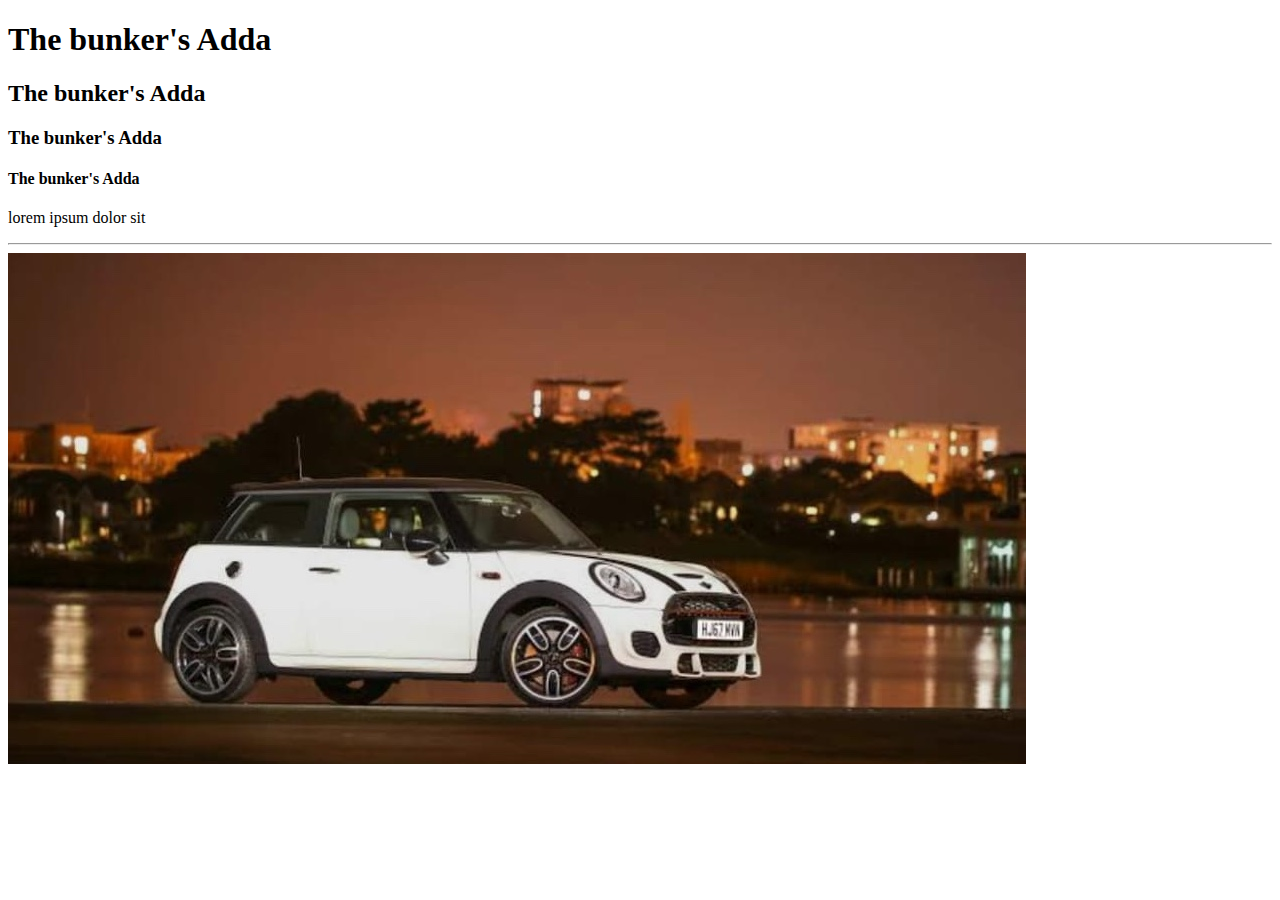
<file: index.html>
<!DOCTYPE html>
<html lang="en">
<head>
    <meta charset="UTF-8">
    <meta name="viewport" content="width=device-width, initial-scale=1.0">
    <title>Document</title>
</head>
<body>
    <h1> The bunker's Adda</h1>
    <h2> The bunker's Adda</h2>
    <h3>The bunker's Adda</h3>
    <h4>The bunker's Adda</h4>
    <p>lorem ipsum dolor sit </p>
    <hr>   
       <!-- <a href="Car.jpeg">Car</a>
        <br> -->
        <a href="Car.jpeg"> <img src="Car2.jpeg" alt="Mini Cooper"></a>
</body>
</html>
</file>
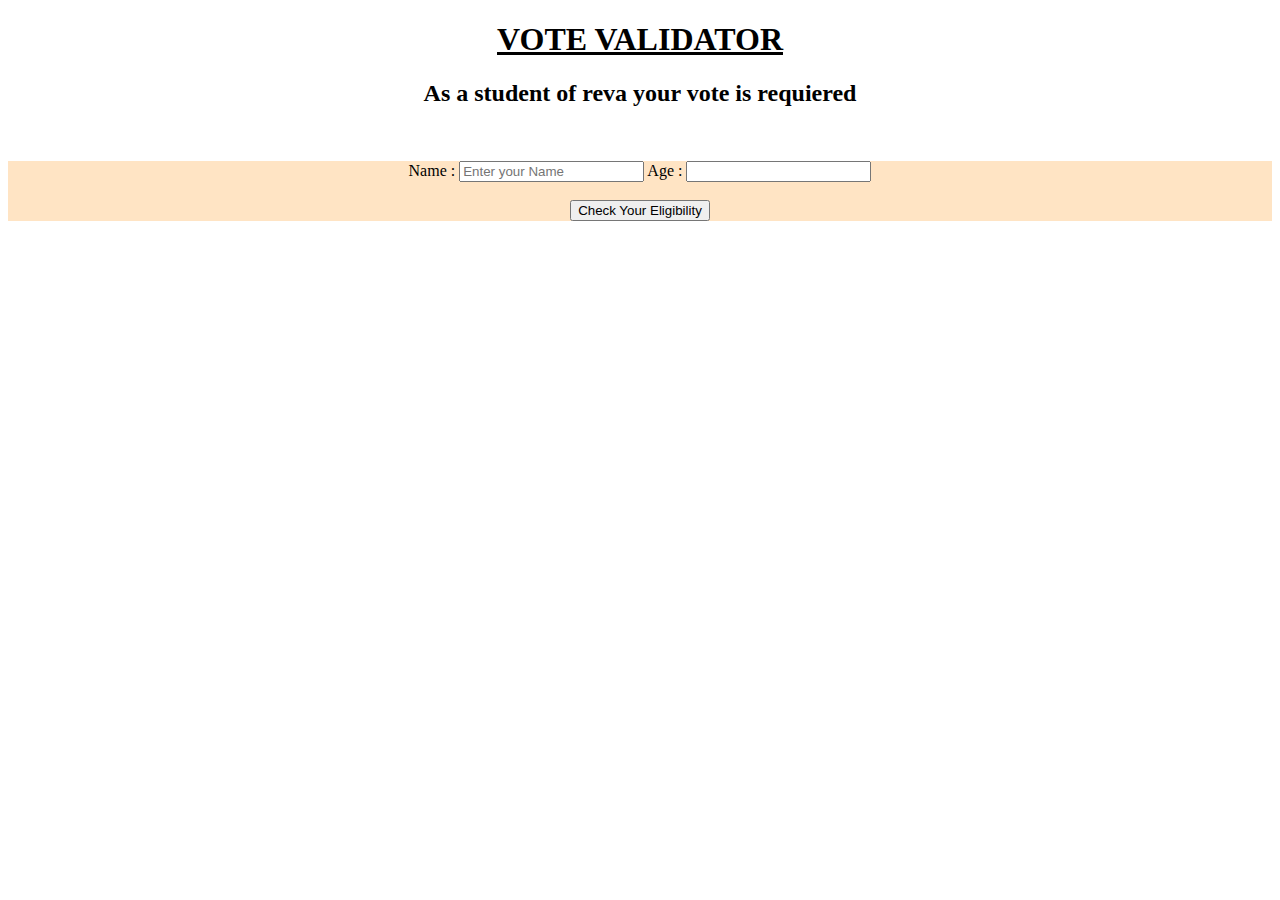
<file: Assigment2.html>
<!DOCTYPE html>
<html lang="en">
<head>
    <meta charset="UTF-8">
    <meta name="viewport" content="width=device-width, initial-scale=1.0">
    <title>Document</title>
    <link rel="stylesheet" href="Assignement2.css">
</head>
<body>
    <h1 id="h1">VOTE VALIDATOR</h1>
    <h2 id="h2">As a student of reva your vote is requiered</h2>
    <br>
    <p id="P1">
    <label for="">Name :</label>
    <input type="text" name="" id="Name" placeholder="Enter your Name">
    <label for="">Age :</label>
    <input type="number" name="" id="Age">
    <br>
    <br>
    <button onclick="vote()"> Check Your Eligibility </button>
    </p>
    <script src="Assignment2.js"></script>


</body>
</html>
</file>
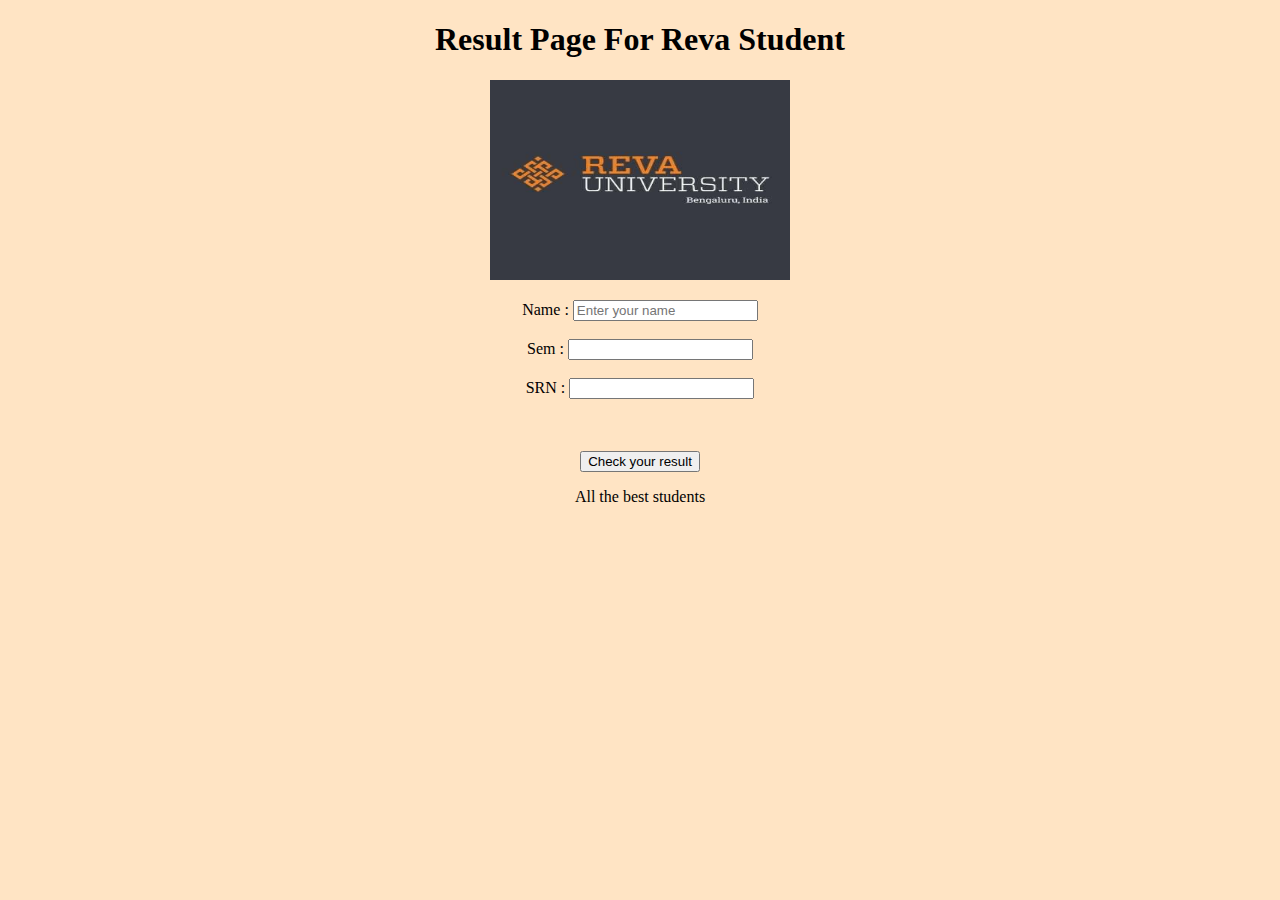
<file: Assignmement3.html>
<!DOCTYPE html>
<html lang="en">
<head>
    <meta charset="UTF-8">
    <meta name="viewport" content="width=device-width, initial-scale=1.0">
    <title>Document</title>
</head>
<body>
    <h1>Result Page For Reva Student</h1>
    <img src="Reva.jpg" alt="Reva Image">
    <br>
    <p id="p1">
    <label for="">Name : </label>
    <input type="text" id="Name" placeholder="Enter your name">
    <br>
    <br>
    <label for="">Sem : </label>
    <input type="number" name="" id="">
    <br>
    <br>
    <label for="">SRN : </label>
    <input type="text" name="" id="">
    <br>
    <br>
    </p>
    <style>
        body{
            background-color: bisque;
            text-align: center;
            padding: auto;
            margin: auto;
        ;

        }
        img{
            height: 200px;
            width: 300px;
        }
        
    </style>
    <br>
    <button onclick="vote()">Check your result </button>
    <p id="result">All the best students</p>
    <script src="Assignment3.js"></script>
</body>
</html>
</file>
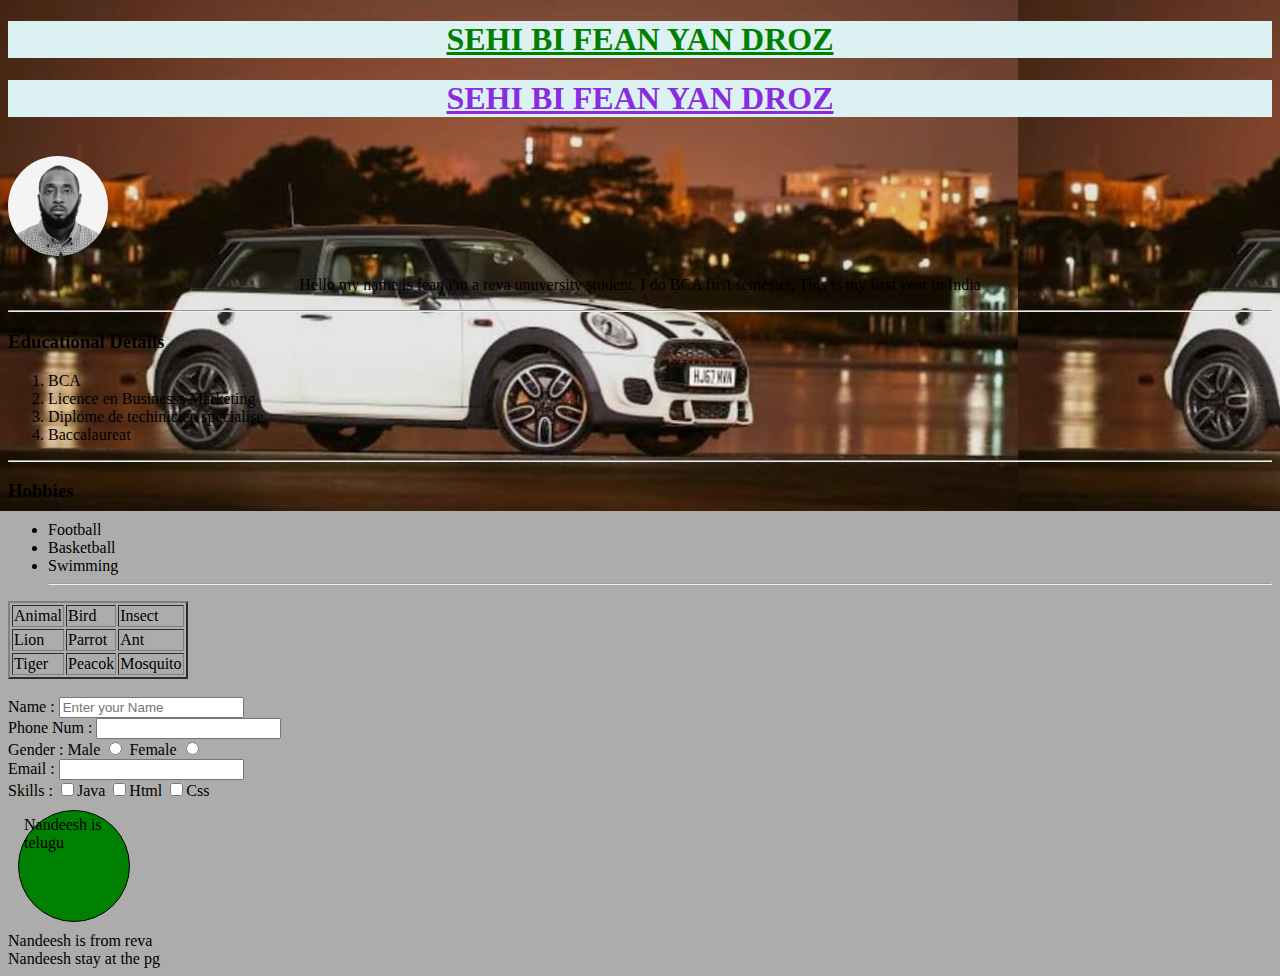
<file: Fean.html>
<!DOCTYPE html>
<html lang="en">
<head>
    <meta charset="UTF-8">
    <meta name="viewport" content="width=device-width, initial-scale=1.0">
    <title>Document</title>
    <link rel="stylesheet" href="style.css">
</head>
<body>
    <h1 style="color: green;">SEHI BI FEAN YAN DROZ</h1>
    <h1>SEHI BI FEAN YAN DROZ</h1>
    <style>
        h1
        {
            color: blueviolet;
            background-color: rgb(220, 242, 242);
            text-align: center;
            text-decoration: underline;
        }
        body
        {
          background-color: rgb(173, 172, 172);
          background-image: url(Car2.jpeg);
          background-repeat: repeat-x;
        }
        img 
        {
            border-radius: 50%;
        }
        p{
            text-align: center;
        }
    </style>
<br>
<img src="YAN.jpg" alt="My picture" style="height: 100px;"> 
<p>Hello my name is fean i'm a reva unuversity student. I do BCA first semester, This is my first year in India</p>
<hr>
<h3>Educational Details</h3>
<ol>
    <li>BCA</li>
    <li>Licence en Businesss Marketing</li>
    <li>Diplome de techinicien specialise</li>
    <li>Baccalaureat</li>
</ol>
<hr>
<h3>Hobbies</h3>
<ul>
    <li>Football</li>
    <li>Basketball</li>
    <li>Swimming</li>
    </li>
    <hr>
</ul>
<table border="2">
    <tr>
        <td>Animal</td>
        <td>Bird</td>
        <td>Insect</td>
    </tr>
    <tr>
        <td>Lion</td>
        <td>Parrot</td>
        <td>Ant</td>
    </tr>
    <tr>
        <td>Tiger</td>
        <td>Peacok</td>
        <td>Mosquito</td>
    </tr>
</table>
<br>
<form action="">
    <label for="">Name : </label>
    <input type="text" name=""  id="" placeholder="Enter your Name">
    <br>
    <label for="">Phone Num : </label>
    <input type="number" name="" id="">
    <br>
    <label for="">Gender  : </label>
    <label for="">Male</label>
    <input type="radio" name="" id="">
    <label for="">  Female</label>
    <input type="radio" name="" id="">
    <br>
    <label for="">Email : </label>
    <input type="email" name="" id="">
<br>
<label for="">Skills : </label>
<input type="checkbox">Java
<input type="checkbox">Html 
<input type="checkbox">Css
</form>
<div id="div1">Nandeesh is telugu </div>
<div id="div2">Nandeesh is from reva</div>
<div id="div3">Nandeesh stay at the pg </div>
</body>
</html>
</file>
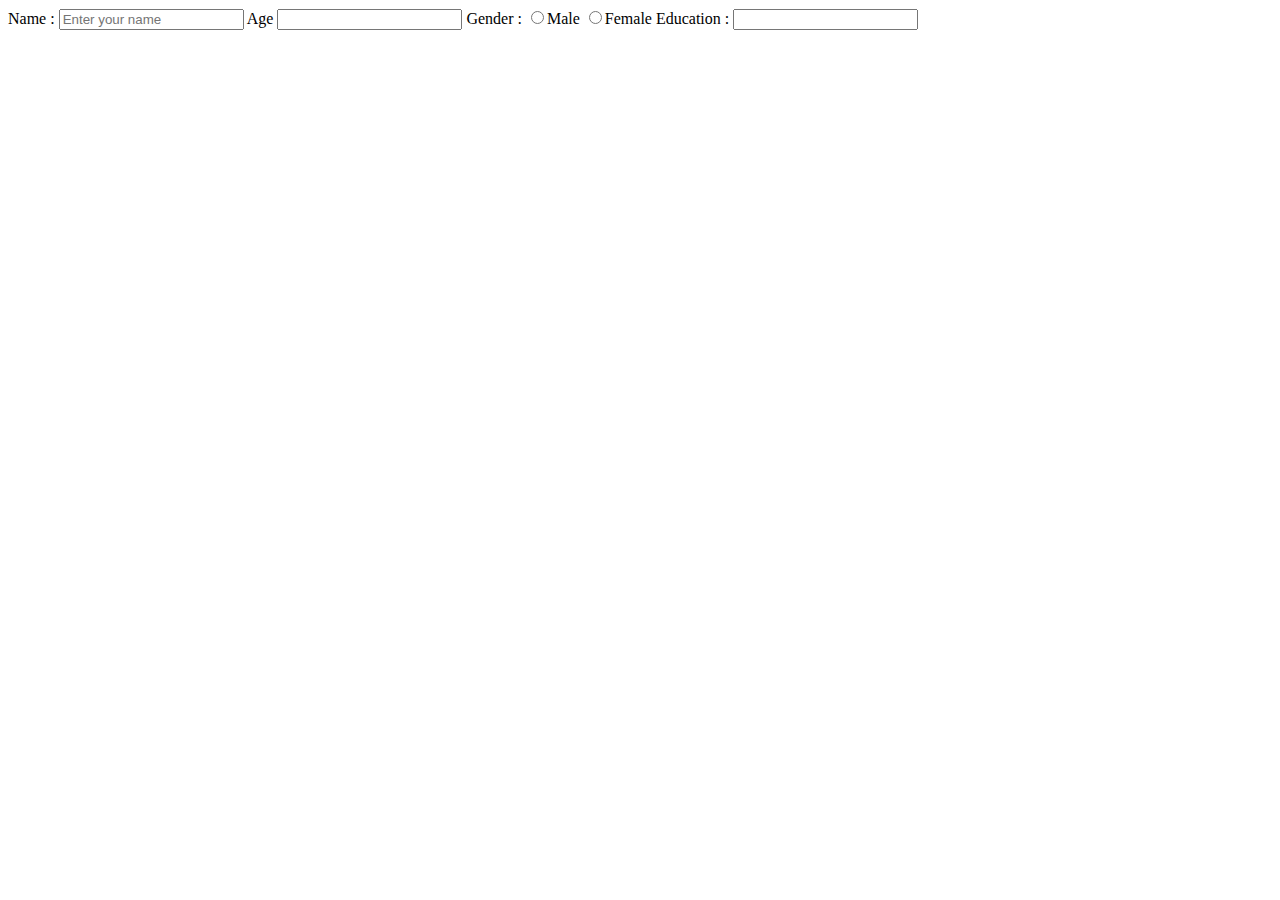
<file: Exercice/Example.html>
<!DOCTYPE html>
<html lang="en">
<head>
    <meta charset="UTF-8">
</head>
    <meta name="viewport" content="width=device-width, initial-scale=1.0">
    <title>Document</title>
<body>
    <form action="">
        <label for="">Name : </label>
        <input type="text" placeholder="Enter your name">
        <label for="">Age</label>
        <input type="number">
        <label for="">Gender : </label>
        <input type="radio" name="" id="">Male
        <input type="radio" name="" id="">Female
        <label for="">Education : </label>
        <input type="text">
    </form>
    
</body>
</html>
</file>
<file: Assignement2.css>
#h1{
    text-align: center;
    text-decoration: underline;
    text-shadow: 05px;
}
#h2{
    text-align: center;
    
}
#P1{
    text-align: center;
    background-color: bisque;

}
</file>
<file: style.css>
#div1
{
    height: 100px;
    width: 100px;
    padding: 5px;
    margin: 10px;
    background-color: green;
    border: 1px solid black;
    border-radius: 50%;
}
</file>
